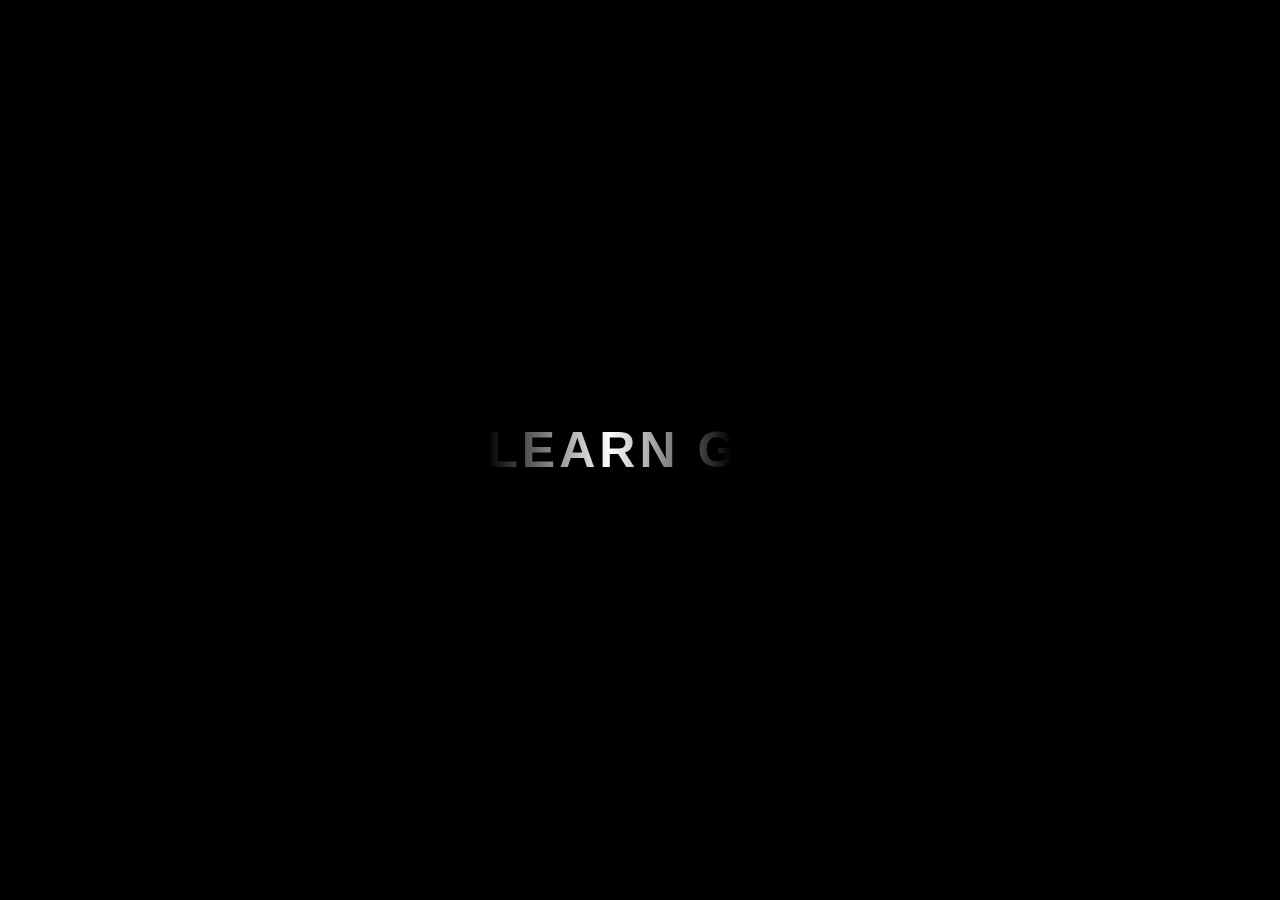
<file: index.html>
<!DOCTYPE html>
<html lang="en">
    <head>
        <meta charset="UTF-8" />
        <meta name="viewport" content="width=device-width, initial-scale=1.0" />
        <title>Document</title>
        <link rel="stylesheet" href="./assets/css/style.css" />
    </head>
    <body>
        <h1>Learn git</h1>
    </body>
</html>
</file>
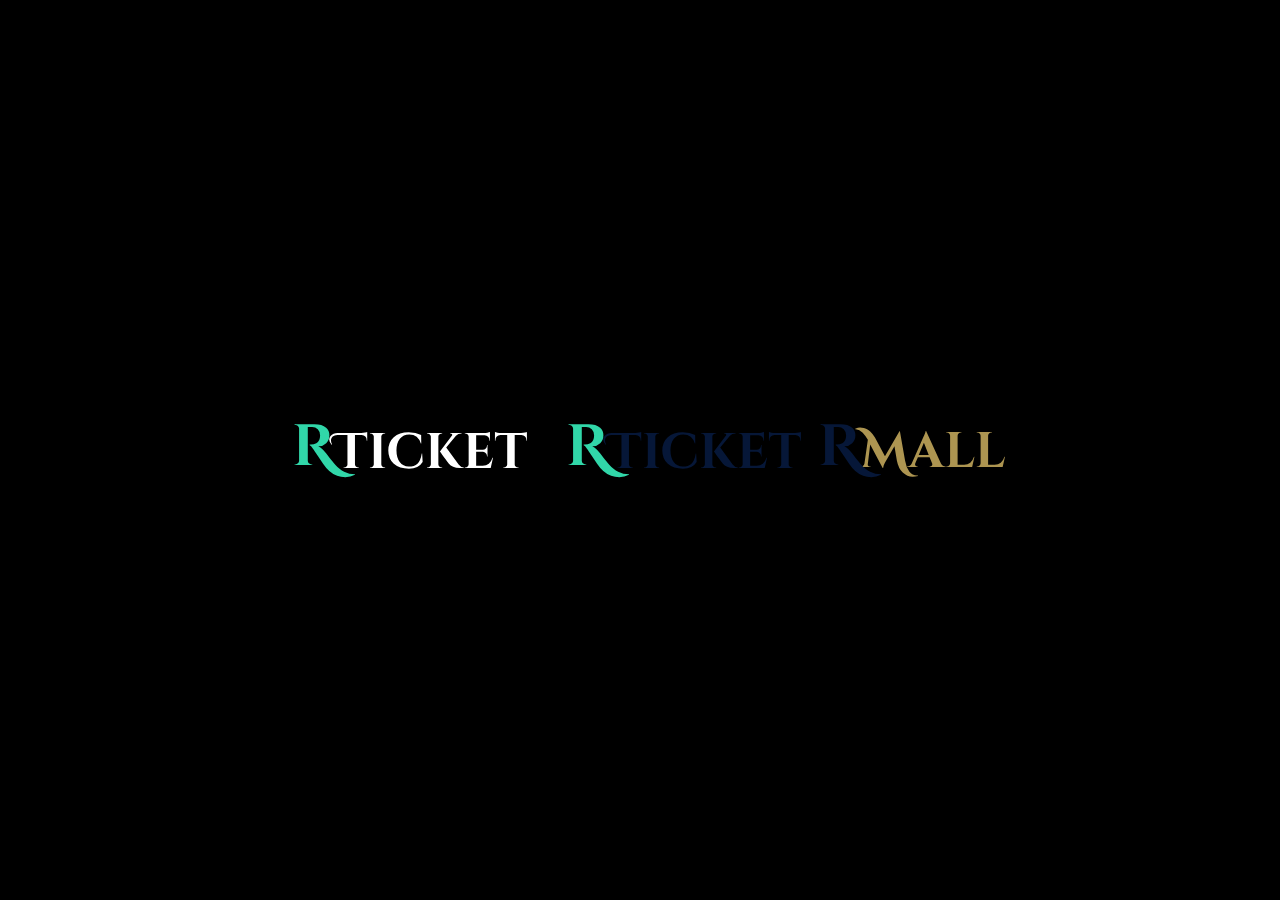
<file: about.html>
<!DOCTYPE html>
<html lang="en">
    <head>
        <meta charset="UTF-8" />
        <meta name="viewport" content="width=device-width, initial-scale=1.0" />
        <title>Document</title>
        <link rel="stylesheet" href="./assets/css/style.css" />
    </head>
    <body>
        <img src="./assets/img/RMall-Cinema.png" alt="" />
        <img src="./assets/img/RMall-Cinema2.png" alt="" />
        <img src="./assets/img/RMall-Home.png" alt="" />
    </body>
</html>
</file>
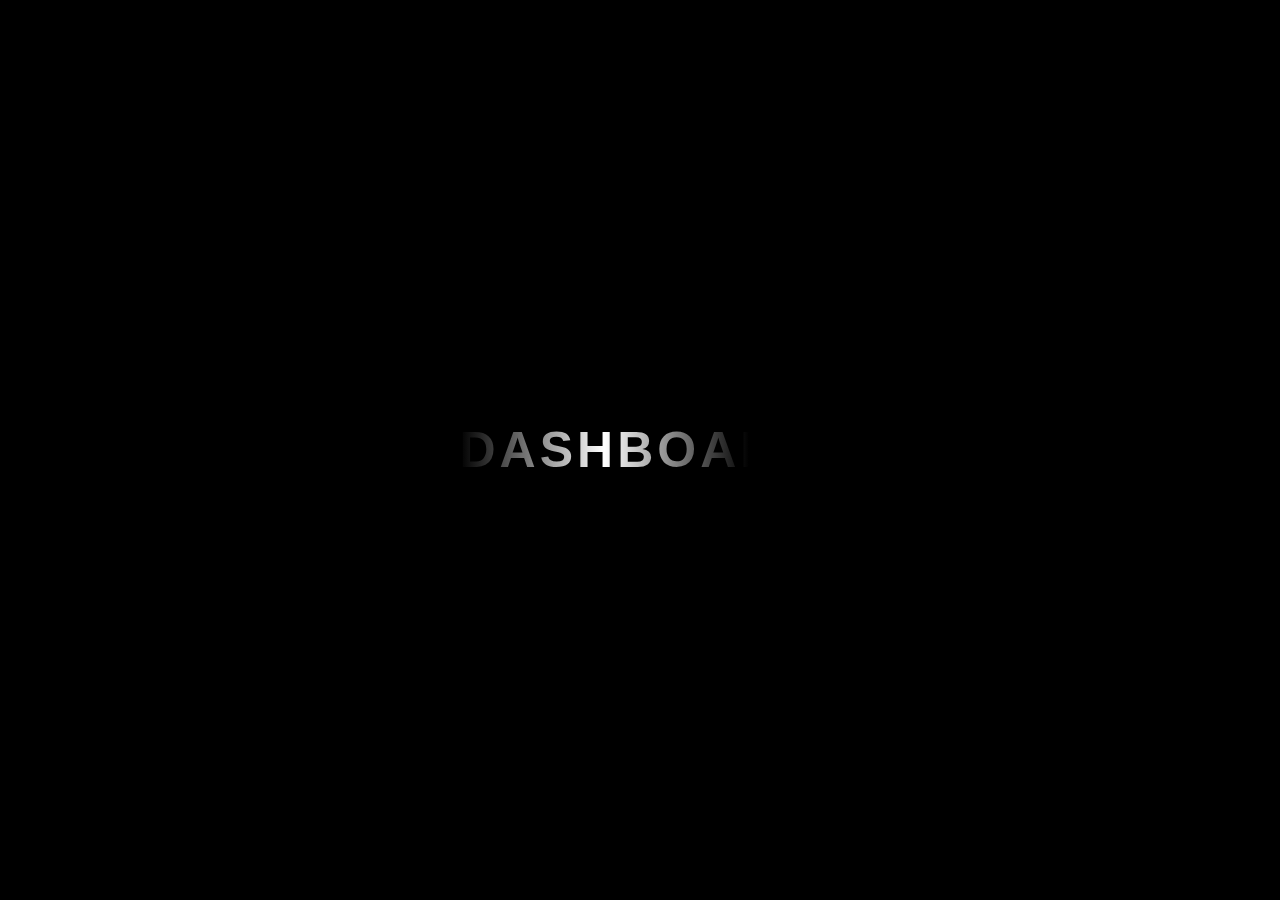
<file: dashboard.html>
<!DOCTYPE html>
<html lang="en">
  <head>
    <meta charset="UTF-8" />
    <meta name="viewport" content="width=device-width, initial-scale=1.0" />
    <title>Document</title>
    <link rel="stylesheet" href="./assets/css/style.css" />
  </head>
  <body>
    <h1>DashBoard</h1>
  </body>
</html>
</file>
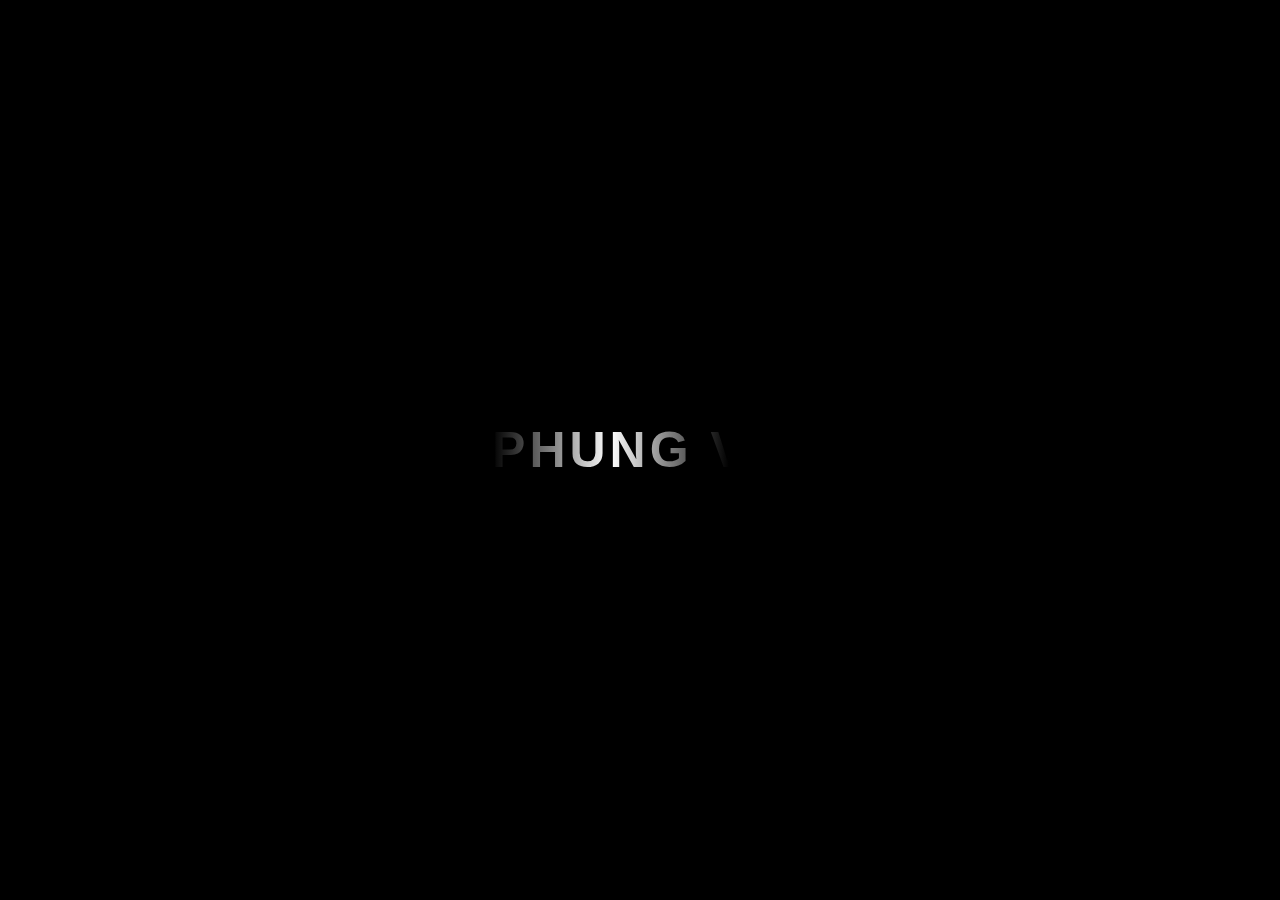
<file: product.html>
<!DOCTYPE html>
<html lang="en">
    <head>
        <meta charset="UTF-8" />
        <meta name="viewport" content="width=device-width, initial-scale=1.0" />
        <title>Document</title>
        <link rel="stylesheet" href="./assets/css/style.css" />
    </head>
    <body>
        <h1>Phung Vu</h1>
    </body>
</html>
</file>
<file: assets/css/style.css>
* {
    margin: 0;
    padding: 0;
    box-sizing: border-box;
}

html {
    font-size: 62.5%;
}
body {
    margin: 0;
    padding: 0;
    display: flex;
    justify-content: center;
    align-items: center;
    height: 100vh;
    background-color: #000;
    font-size: 1.6rem;
    font-family: sans-serif;
}

h1 {
    position: relative;
    text-transform: uppercase;
    font-size: 5rem;
    letter-spacing: 4px;
    overflow: hidden;
    background: linear-gradient(90deg, #000, #fff, #000);
    background-repeat: no-repeat;
    background-size: 80%;
    animation: glowing 2s linear infinite;
    -webkit-background-clip: text;
    -webkit-text-fill-color: rgba(255, 255, 255, 0);
}

@keyframes glowing {
    0% {
        background-position: -500%;
    }
    100% {
        background-position: 500%;
    }
}
</file>
